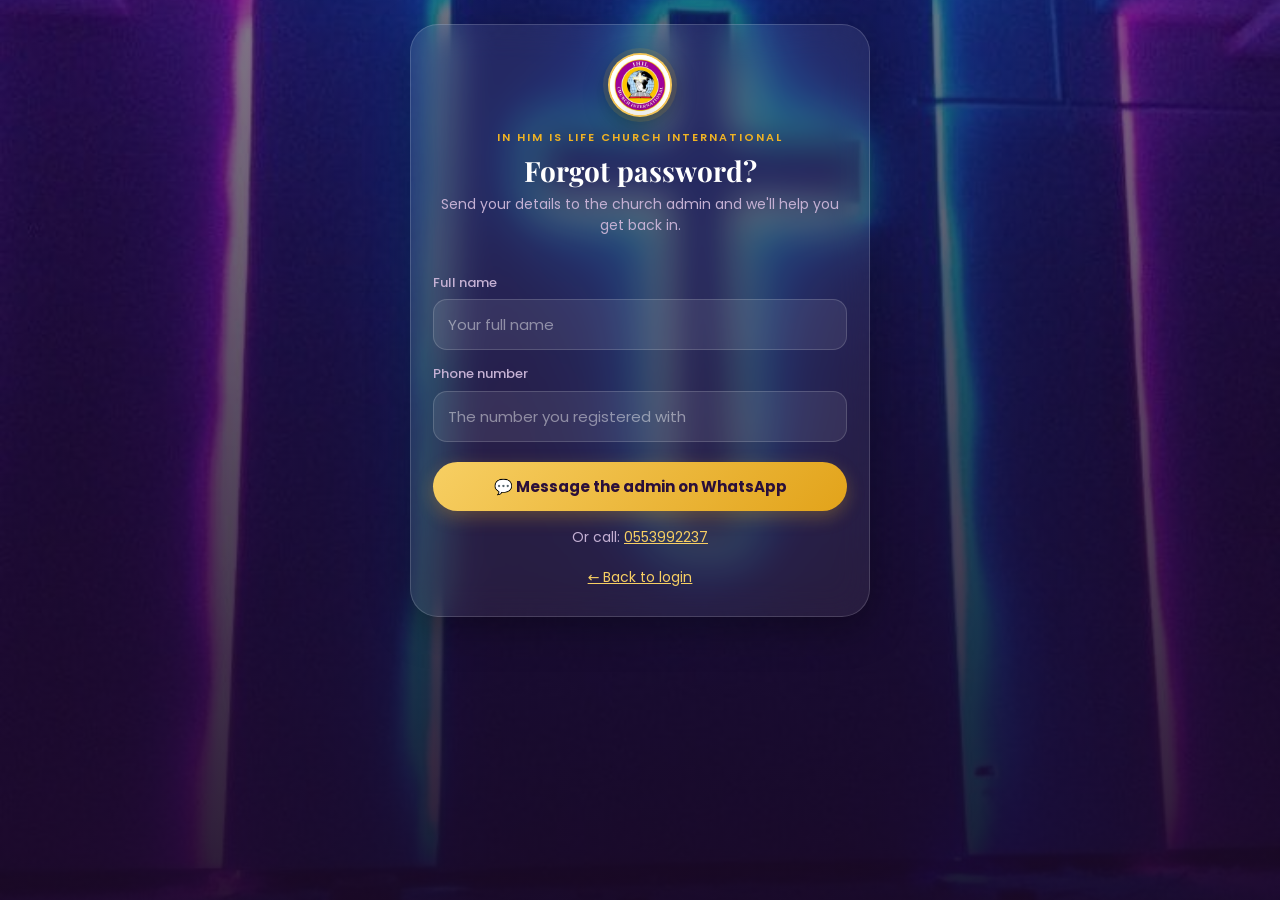
<file: frontend/forgot-password.html>
<!DOCTYPE html>
<html lang="en">
<head>
  <meta charset="UTF-8">
  <meta name="viewport" content="width=device-width, initial-scale=1.0">
  <title>Forgot Password - In Him Is Life Church International</title>
  <link rel="stylesheet" href="style.css"><link rel="manifest" href="manifest.json"><meta name="theme-color" content="#6a1b7a"><link rel="apple-touch-icon" href="apple-touch-icon.png">
</head>
<body class="photo-bg bg-welcome">

  <div class="register-container">
    <img src="logo.jpeg" alt="IHIL Church International logo" class="logo-sm">
    <div class="brand">In Him Is Life Church International</div>
    <h1>Forgot password?</h1>
    <p class="subtitle">Send your details to the church admin and we'll help you get back in.</p>

    <form id="forgotForm">
      <label for="fullName">Full name</label>
      <input type="text" id="fullName" required placeholder="Your full name">

      <label for="phone">Phone number</label>
      <input type="tel" id="phone" required placeholder="The number you registered with">

      <button type="submit">💬 Message the admin on WhatsApp</button>
    </form>

    <p class="subtitle" style="margin:16px 0 0;">Or call: <a id="callLink" href="#"></a></p>
    <p class="subtitle" style="margin:18px 0 0;"><a href="login.html">&larr; Back to login</a></p>
  </div>

  <script src="forgot-password.js"></script>
  <script src="register-sw.js"></script>
</body>
</html>
</file>
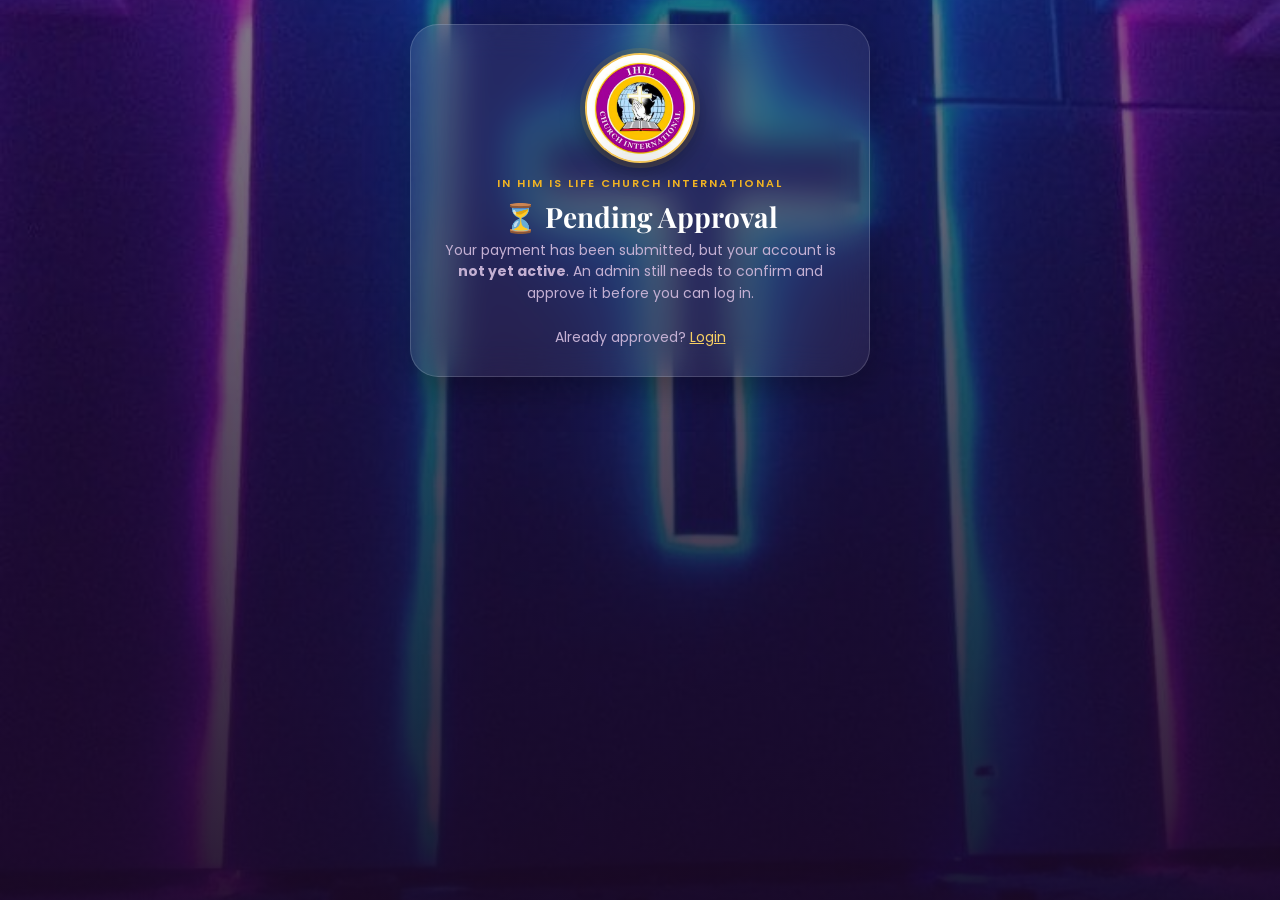
<file: frontend/pending.html>
<!DOCTYPE html>
<html lang="en">
<head>
  <meta charset="UTF-8">
  <meta name="viewport" content="width=device-width, initial-scale=1.0">
  <title>Pending Approval - In Him Is Life Church International</title>
  <link rel="stylesheet" href="style.css"><link rel="manifest" href="manifest.json"><meta name="theme-color" content="#6a1b7a"><link rel="apple-touch-icon" href="apple-touch-icon.png">
</head>
<body class="photo-bg bg-welcome">

  <div class="register-container">
    <img src="logo.jpeg" alt="IHIL Church International logo" class="logo">
    <div class="brand">In Him Is Life Church International</div>
    <h1>⏳ Pending Approval</h1>
    <p class="subtitle">Your payment has been submitted, but your account is <strong>not yet active</strong>. An admin still needs to confirm and approve it before you can log in.</p>

    <p class="subtitle" style="margin:0;">
      Already approved? <a href="login.html">Login</a>
    </p>
  </div>

<script src="register-sw.js"></script></body>
</html>
</file>
<file: frontend/style.css>
@import url("https://fonts.googleapis.com/css2?family=Playfair+Display:wght@500;600;700&family=Poppins:wght@400;500;600;700&display=swap");

:root {
  --bg-deep: #1a0926;
  --bg-mid: #2d1042;
  --purple: #6a1b7a;
  --gold: #f0b323;
  --gold-light: #f7cf63;
  --gold-soft: rgba(240, 179, 35, 0.14);
  --text: #f6eefb;
  --muted: #c4b0d3;
  --glass: rgba(255, 255, 255, 0.07);
  --glass-line: rgba(255, 255, 255, 0.16);
  --danger: #ff8f84;
  --success: #3fa66b;
  --radius: 22px;
  --font-body: "Poppins", system-ui, -apple-system, "Segoe UI", sans-serif;
  --font-head: "Playfair Display", Georgia, "Times New Roman", serif;
}

* {
  box-sizing: border-box;
}

html {
  scroll-behavior: smooth;
}

body {
  margin: 0;
  min-height: 100vh;
  font-family: var(--font-body);
  color: var(--text);
  line-height: 1.55;
  padding: 24px 14px 40px;
  background:
    radial-gradient(
      circle at 15% 0%,
      rgba(154, 79, 176, 0.55) 0%,
      transparent 45%
    ),
    radial-gradient(
      circle at 95% 100%,
      rgba(240, 179, 35, 0.2) 0%,
      transparent 42%
    ),
    linear-gradient(160deg, var(--bg-deep), var(--bg-mid) 60%, var(--bg-deep));
  background-attachment: fixed;
}

body.has-nav {
  padding-bottom: 120px;
}

/* ---------- Main glass card ---------- */
.register-container {
  width: 100%;
  max-width: 460px;
  margin: 0 auto;
  background: var(--glass);
  -webkit-backdrop-filter: blur(18px);
  backdrop-filter: blur(18px);
  border: 1px solid var(--glass-line);
  border-radius: 28px;
  box-shadow: 0 10px 40px rgba(0, 0, 0, 0.35);
  padding: 28px 22px;
  text-align: center;
}

.admin-container {
  max-width: 640px;
}

/* ---------- Logo ---------- */
.logo,
.logo-sm {
  display: block;
  margin: 0 auto 12px;
  border-radius: 50%;
  object-fit: cover;
  background: #fff;
  border: 2px solid rgba(240, 179, 35, 0.75);
  box-shadow:
    0 0 0 5px rgba(240, 179, 35, 0.12),
    0 8px 24px rgba(0, 0, 0, 0.4);
}
.logo {
  width: 110px;
  height: 110px;
}
.logo-sm {
  width: 64px;
  height: 64px;
}

/* ---------- Text ---------- */
.brand {
  font-size: 11px;
  letter-spacing: 2px;
  text-transform: uppercase;
  color: var(--gold);
  font-weight: 600;
  margin-bottom: 8px;
}

h1 {
  font-family: var(--font-head);
  font-size: 28px;
  line-height: 1.2;
  color: #fff;
  margin: 0 0 6px;
}

h2 {
  font-family: var(--font-head);
  font-size: 19px;
  color: var(--gold-light);
  margin: 26px 0 10px;
  text-align: left;
}

.subtitle {
  color: var(--muted);
  font-size: 14px;
  margin: 0 0 22px;
}

a {
  color: var(--gold-light);
}
a:hover {
  color: #fff;
}

hr {
  border: none;
  border-top: 1px solid rgba(255, 255, 255, 0.12);
  margin: 26px 0;
}

.back-link {
  display: inline-block;
  margin-bottom: 14px;
  font-size: 14px;
  text-decoration: none;
  color: var(--muted);
}

/* ---------- Forms ---------- */
form {
  display: flex;
  flex-direction: column;
  text-align: left;
}

label {
  margin-top: 14px;
  font-size: 13px;
  font-weight: 500;
  color: var(--muted);
}

input,
select,
textarea {
  width: 100%;
  padding: 13px 14px;
  margin-top: 6px;
  border: 1px solid var(--glass-line);
  border-radius: 14px;
  font: inherit;
  font-size: 15px;
  background: rgba(255, 255, 255, 0.08);
  color: #fff;
  color-scheme: dark;
}

input::placeholder,
textarea::placeholder {
  color: rgba(255, 255, 255, 0.45);
}

select option {
  background: var(--bg-mid);
  color: #fff;
}

input:focus,
select:focus,
textarea:focus {
  outline: none;
  border-color: var(--gold);
  box-shadow: 0 0 0 3px rgba(240, 179, 35, 0.25);
}

input:-webkit-autofill {
  -webkit-text-fill-color: #fff;
  box-shadow: 0 0 0 1000px #3a1650 inset;
}

input[type="checkbox"] {
  width: auto;
  margin: 0 8px 0 0;
  accent-color: var(--gold);
}

/* ---------- Buttons (gold pills) ---------- */
button {
  margin-top: 20px;
  padding: 13px 20px;
  background: linear-gradient(135deg, var(--gold-light), #e2a31a);
  color: #2a0f3a;
  border: none;
  border-radius: 999px;
  font: inherit;
  font-size: 15px;
  font-weight: 700;
  cursor: pointer;
  box-shadow: 0 6px 18px rgba(240, 179, 35, 0.28);
  transition:
    filter 0.15s,
    transform 0.05s;
}

button:hover {
  filter: brightness(1.08);
}
button:active {
  transform: translateY(1px);
}

.approve-btn {
  background: var(--success);
  color: #fff;
  box-shadow: none;
}
.reject-btn {
  background: #c0392b;
  color: #fff;
  box-shadow: none;
}

#statusMessage {
  margin-top: 14px;
  font-size: 13px;
  color: var(--danger);
}

/* ---------- Content cards ---------- */
.announcement,
.sermon-card,
.prayer-card {
  background: rgba(255, 255, 255, 0.06);
  border: 1px solid rgba(255, 255, 255, 0.12);
  border-left: 3px solid var(--gold);
  border-radius: 18px;
  padding: 14px 16px;
  margin-bottom: 12px;
  text-align: left;
}

.announcement h3,
.sermon-card h3 {
  font-family: var(--font-head);
  font-size: 17px;
  color: #fff;
  margin: 0 0 4px;
}

.announcement p,
.sermon-card p {
  margin: 0;
  font-size: 14px;
  color: #e6d9f0;
}

.announcement .date,
.sermon-card .meta,
.prayer-card .meta {
  font-size: 12px;
  color: var(--muted);
  margin-top: 8px;
}

.prayer-card {
  font-size: 14px;
}

.absentee-row {
  padding: 12px 0;
  border-bottom: 1px solid rgba(255, 255, 255, 0.1);
  text-align: left;
  font-size: 14px;
}

/* ---------- Admin lists ---------- */
.member-row {
  display: flex;
  justify-content: space-between;
  align-items: center;
  gap: 10px;
  padding: 12px 0;
  border-bottom: 1px solid rgba(255, 255, 255, 0.1);
  text-align: left;
}

.member-info {
  font-size: 14px;
}
.member-actions {
  display: flex;
  gap: 6px;
}
.member-actions button {
  margin: 0;
  padding: 7px 14px;
  font-size: 13px;
}

/* ---------- Devotion, payment, live ---------- */
.devotion-box,
.momo-box {
  background: var(--gold-soft);
  border: 1px solid rgba(240, 179, 35, 0.35);
  border-radius: 18px;
  padding: 18px;
  text-align: left;
  margin-top: 16px;
  font-size: 15px;
}

.devotion-box {
  font-family: var(--font-head);
  font-size: 18px;
  line-height: 1.8;
}

.devotion-box .ref {
  display: block;
  font-family: var(--font-body);
  font-size: 13px;
  font-weight: 700;
  letter-spacing: 1px;
  text-transform: uppercase;
  color: var(--gold);
  margin-bottom: 8px;
}

.momo-number {
  font-size: 24px;
  font-weight: 700;
  color: var(--gold-light);
  letter-spacing: 0.5px;
}

.momo-name {
  font-weight: 700;
  color: #fff;
}

.notice {
  font-size: 13px;
  color: var(--danger);
  font-weight: 600;
  margin-top: 14px;
}

.live-btn {
  display: block;
  text-align: center;
  padding: 16px;
  margin-top: 14px;
  border-radius: 999px;
  color: #fff;
  text-decoration: none;
  font-weight: 700;
}

.live-btn:hover {
  color: #fff;
  filter: brightness(1.1);
}
.facebook-btn {
  background: #1877f2;
}
.zoom-btn {
  background: #2d8cff;
}

/* ---------- Bible ---------- */
.offline-box {
  background: rgba(255, 255, 255, 0.07);
  border: 1px solid var(--glass-line);
  border-radius: 16px;
  padding: 12px 14px;
  font-size: 13px;
  margin-bottom: 14px;
  text-align: left;
  color: var(--muted);
}

.offline-box button {
  margin-top: 8px;
  padding: 8px 16px;
  font-size: 13px;
}

.search-box,
.bible-controls {
  display: flex;
  gap: 8px;
  margin-bottom: 14px;
}

.search-box input {
  flex: 1;
  margin-top: 0;
}
.bible-controls select {
  flex: 1;
  margin-top: 0;
}
.bible-controls input {
  width: 80px;
  margin-top: 0;
}

.search-box button,
.bible-controls button {
  margin-top: 0;
  padding: 10px 18px;
}

#verseDisplay {
  text-align: left;
  font-family: var(--font-head);
  font-size: 18px;
  line-height: 1.9;
  color: #f1e7f8;
}

#verseDisplay sup {
  font-family: var(--font-body);
  font-weight: 700;
  color: var(--gold);
  font-size: 0.6em;
  margin-right: 3px;
}

.nav-buttons {
  display: flex;
  gap: 10px;
  margin-top: 20px;
}

.nav-buttons button {
  flex: 1;
  margin-top: 0;
  padding: 11px;
  background: rgba(255, 255, 255, 0.08);
  color: #fff;
  border: 1px solid var(--glass-line);
  box-shadow: none;
}

/* ---------- Home: small logo, quick links ---------- */
.home-container h2 {
  text-align: left;
}

.quick-links {
  display: grid;
  grid-template-columns: repeat(3, 1fr);
  gap: 10px;
  margin: 18px 0 4px;
}

.quick-links a {
  background: rgba(255, 255, 255, 0.07);
  border: 1px solid var(--glass-line);
  border-radius: 18px;
  padding: 14px 4px;
  text-decoration: none;
  color: #fff;
  font-size: 12px;
  font-weight: 500;
  text-align: center;
}

.quick-links a span {
  display: block;
  font-size: 24px;
  margin-bottom: 4px;
}

.quick-links a:hover {
  background: var(--gold-soft);
  border-color: var(--gold);
  color: var(--gold-light);
}

/* ---------- Floating bottom navigation ---------- */
.bottom-nav {
  position: fixed;
  left: 50%;
  bottom: 12px;
  transform: translateX(-50%);
  width: calc(100% - 24px);
  max-width: 460px;
  display: flex;
  justify-content: space-around;
  background: rgba(36, 12, 52, 0.78);
  -webkit-backdrop-filter: blur(18px);
  backdrop-filter: blur(18px);
  border: 1px solid var(--glass-line);
  border-radius: 26px;
  padding: 8px 6px calc(8px + env(safe-area-inset-bottom));
  box-shadow: 0 10px 30px rgba(0, 0, 0, 0.45);
  z-index: 50;
}

.bottom-nav a {
  flex: 1;
  text-align: center;
  text-decoration: none;
  font-size: 11px;
  color: var(--muted);
  padding: 2px;
}

.bottom-nav a span {
  display: flex;
  align-items: center;
  justify-content: center;
  width: 38px;
  height: 38px;
  margin: 0 auto 2px;
  border-radius: 50%;
  font-size: 19px;
}

.bottom-nav a.active {
  color: var(--gold-light);
  font-weight: 600;
}
.bottom-nav a.active span {
  background: var(--gold-soft);
  box-shadow: inset 0 0 0 1px rgba(240, 179, 35, 0.5);
}

/* ---------- Small screens ---------- */
@media (max-width: 480px) {
  body {
    padding: 14px 10px 30px;
  }
  body.has-nav {
    padding-bottom: 120px;
  }
  .register-container {
    padding: 22px 16px;
  }
  h1 {
    font-size: 25px;
  }
}
/* ---------- Photo banners ---------- */
.hero {
  position: relative;
  margin: -28px -22px 22px;
  height: 200px;
  border-radius: 28px 28px 0 0;
  background-size: cover;
  background-position: center;
  display: flex;
  flex-direction: column;
  justify-content: flex-end;
  align-items: center;
  padding: 18px;
  overflow: hidden;
  text-align: center;
}

.hero::before {
  content: "";
  position: absolute;
  inset: 0;
  background: linear-gradient(
    to bottom,
    rgba(26, 9, 38, 0.15) 0%,
    rgba(26, 9, 38, 0.92) 100%
  );
}

.hero > * {
  position: relative;
}
.hero .brand {
  margin-bottom: 4px;
}
.hero h1 {
  margin: 0;
  font-size: 26px;
}
.hero .hero-sub {
  margin: 4px 0 0;
  font-size: 13px;
  color: var(--muted);
}

.hero.tall {
  height: 250px;
}

/* Full-screen photo behind the Login and Register cards */
body.photo-bg {
  background:
    linear-gradient(
      180deg,
      rgba(26, 9, 38, 0.55) 0%,
      rgba(26, 9, 38, 0.93) 100%
    ),
    url("welcome.jpg") center / cover no-repeat fixed;
}

@media (max-width: 480px) {
  .hero {
    margin: -22px -16px 20px;
  }
}
/* ---------- Full-screen photo backgrounds ---------- */
body.photo-bg {
  background-color: var(--bg-deep);
  background-repeat: no-repeat;
  background-position: center;
  background-size: cover;
  background-attachment: fixed;
}

body.bg-welcome {
  background-image:
    linear-gradient(180deg, rgba(26, 9, 38, 0.55), rgba(26, 9, 38, 0.93)),
    url("welcome.jpg");
}
body.bg-home {
  background-image:
    linear-gradient(180deg, rgba(26, 9, 38, 0.62), rgba(26, 9, 38, 0.94)),
    url("home-banner.jpg");
}
body.bg-devotion {
  background-image:
    linear-gradient(180deg, rgba(26, 9, 38, 0.55), rgba(26, 9, 38, 0.93)),
    url("devotion.jpg");
}
body.bg-sermons {
  background-image:
    linear-gradient(180deg, rgba(26, 9, 38, 0.6), rgba(26, 9, 38, 0.94)),
    url("sermons.jpg");
}
body.bg-bible {
  background-image:
    linear-gradient(180deg, rgba(26, 9, 38, 0.55), rgba(26, 9, 38, 0.94)),
    url("bible.jpg");
}
body.bg-prayer {
  background-image:
    linear-gradient(180deg, rgba(26, 9, 38, 0.6), rgba(26, 9, 38, 0.94)),
    url("prayer.jpg");
}
body.bg-live {
  background-image:
    linear-gradient(180deg, rgba(26, 9, 38, 0.62), rgba(26, 9, 38, 0.94)),
    url("live.jpg");
}
body.bg-attendance {
  background-image:
    linear-gradient(180deg, rgba(26, 9, 38, 0.65), rgba(26, 9, 38, 0.94)),
    url("attendance.jpg");
}
body.bg-admin {
  background-image:
    linear-gradient(180deg, rgba(26, 9, 38, 0.85), rgba(26, 9, 38, 0.97)),
    url("welcome.jpg");
}
</file>
